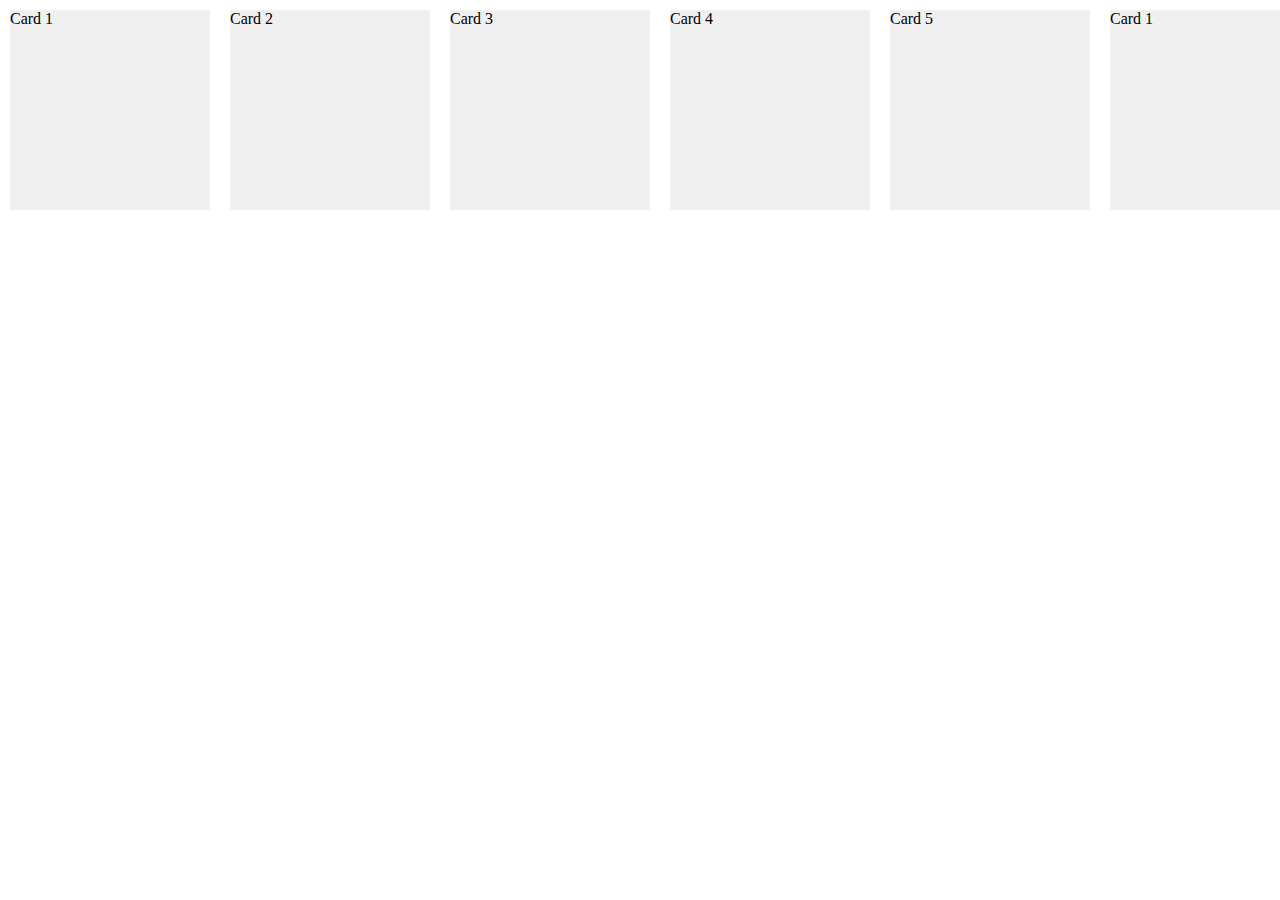
<file: index copy.html>
<!DOCTYPE html>
<html lang="en">
<head>
<meta charset="UTF-8">
<meta name="viewport" content="width=device-width, initial-scale=1.0">
<title>Infinite Card Slider</title>
<style>
  * {
    box-sizing: border-box;
    margin: 0;
    padding: 0;
  }
  .slider-container {
    width: 100%;
    overflow: hidden;
    position: relative;
  }
  .slider {
    display: flex;
    transition: transform 0.5s ease;
  }
  .card {
    width: 200px;
    height: 200px;
    background-color: #f0f0f0;
    margin: 10px;
    flex-shrink: 0;
  }
</style>
</head>
<body>
<div class="slider-container">
  <div class="slider">
    <div class="card">Card 1</div>
    <div class="card">Card 2</div>
    <div class="card">Card 3</div>
    <div class="card">Card 4</div>
    <div class="card">Card 5</div>
    <div class="card">Card 1</div> <!-- 첫 번째 카드를 다시 추가하여 무한 루프를 만듭니다. -->
  </div>
</div>

<script>
  const slider = document.querySelector('.slider');
  const cards = document.querySelectorAll('.card');
  let currentIndex = 0;

  function slideNext() {
    currentIndex++;
    if (currentIndex >= cards.length - 2) { // 마지막 카드 이후 첫 번째 카드로 이동
      currentIndex = 0;
    }
    const offset = currentIndex * (cards[0].offsetWidth + 20); // 카드 너비와 마진 합산
    slider.style.transform = `translateX(-${offset}px)`;
  }

  setInterval(slideNext, 3000);
</script>
</body>
</html>
</file>
